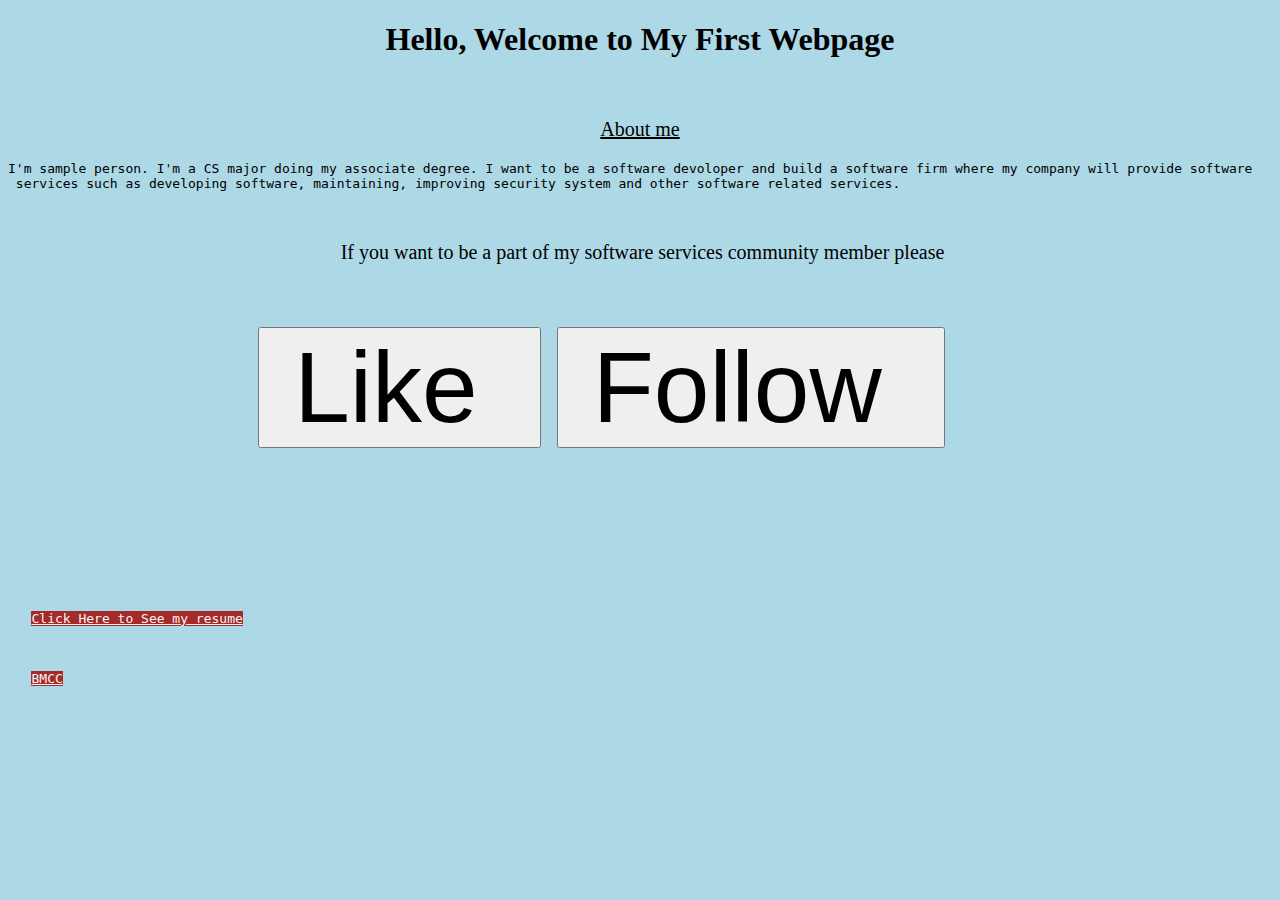
<file: index.html>
<!DOCTYPE html>
<html>
<head>
<title>My First Webpage</title>
</head>

<body>
<h1> Hello, Welcome to My First Webpage</h1>
<br>

<p > <u>About me  </u></p>
<pre>
I'm sample person. I'm a CS major doing my associate degree. I want to be a software devoloper and build a software firm where my company will provide software <br> services such as developing software, maintaining, improving security system and other software related services. 

   <p> If you want to be a part of my software services community member please</p>
   <pre>
                                <button type=""button"> Like  </button>  <button type=""button"> Follow  </button>
   </pre>
   <br>
   

   
   <br><br>
   <a href="Resume.html" title ="Resume" >Click Here to See my resume</a>
   <br><br>
   <a href="Bmcc.html" title="You can visit my college virtially using this link">BMCC</a>
   <br> <br>




<link rel="stylesheet" href="style.css">
</body>
</html>
</file>
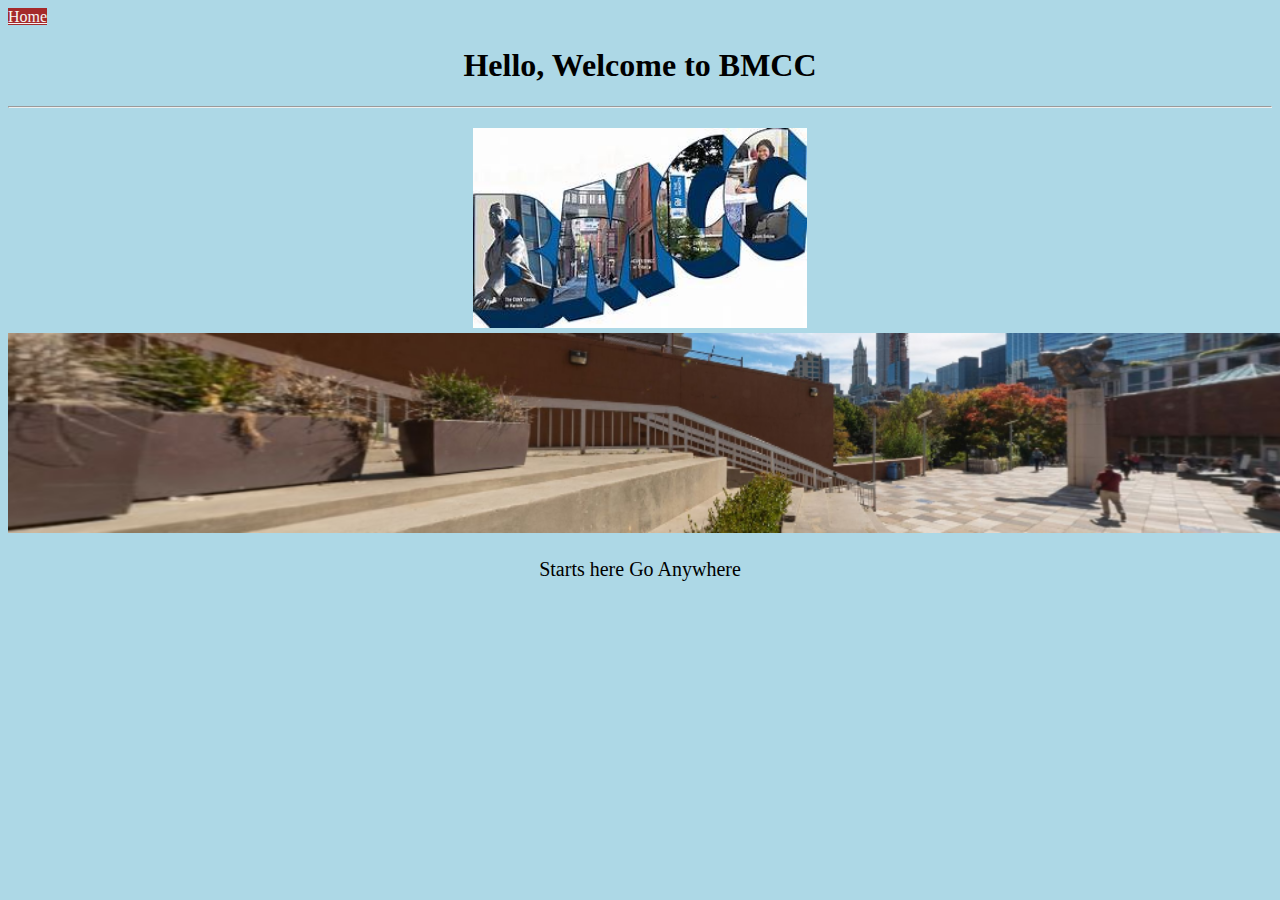
<file: Bmcc.html>
<!DOCTYPE html>
<html>
<head>
<title>My First Webpage</title>
</head>

<body>
  <a href="index.html">Home</a>
<h1> Hello, Welcome to BMCC</h1>
<hr>
<p>
<img src="bmcc.jpg" height="200" weidth="200"> <img src="bmcc1.png" height="200" weidth="200">

</p>
<p>Starts here Go Anywhere</p>

<link rel="stylesheet" href="style.css">

</body></html>
</file>
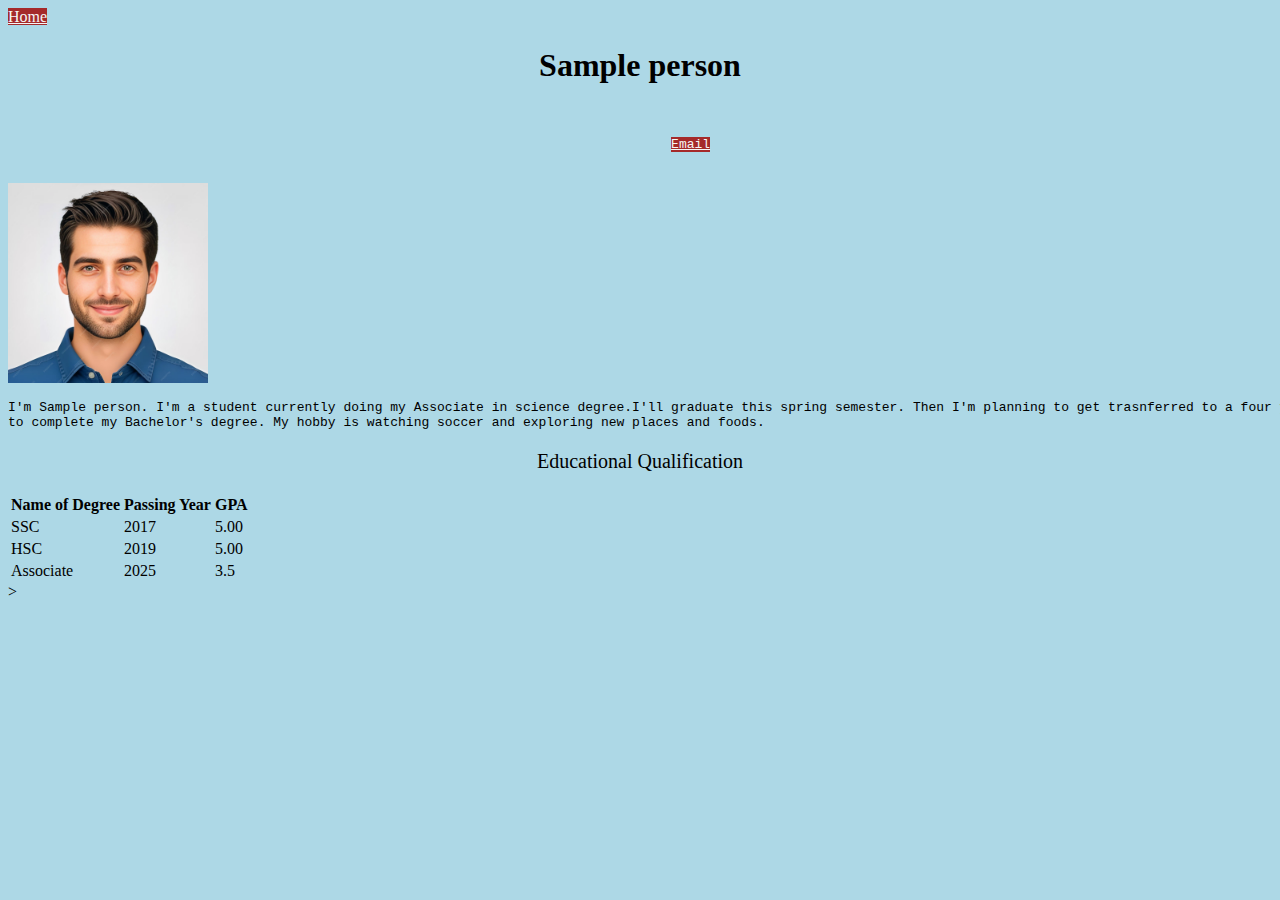
<file: Resume.html>
<!DOCTYPE html>
<html>
<head>
<title>My Resume</title>
</head>

<body>
    <a href="index.html">Home</a>

    <h1>Sample person</h1><br>
    <pre>
                                                                                     <a href="mailto::sampleperson123@gmail.com">Email</a>
</pre>
    <br>
    <img src="img.png" height="200" weidth="200">
    <pre>
I'm Sample person. I'm a student currently doing my Associate in science degree.I'll graduate this spring semester. Then I'm planning to get trasnferred to a four years college 
to complete my Bachelor's degree. My hobby is watching soccer and exploring new places and foods.
</pre>
<p>Educational Qualification</p>
<table>
   
    <tr>
        <th> Name of Degree</th>
        <th> Passing Year</th>
        <th>GPA</th>

    </tr>
    <tr>   
<td>SSC</td>
<td>2017</td>
<td>5.00</td>
</tr>

    </tr>
    <tr>   
        <td>HSC</td>
        <td>2019</td>
        <td>5.00</td>
        </tr>
        
            </tr>
            <tr>   
                <td>Associate</td>
                <td>2025</td>
                <td>3.5</td>
                </tr>
                
                    </tr>


</table>
>
    <link rel="stylesheet" href="style.css">

    </body>
    </html>
</file>
<file: style.css>
body {
    background-color: lightblue;
  }
  
  h1 {
    color: black;
    text-align: center;
  }
  
  p {
    font-family: verdana;
    font-size: 20px;
    text-align: center;
  }

  pre{
    color: black;
    text-align: left;
  }
 img{
    
   image-orientation: calc();
   border-image-width: 100;
   
  }
  a{
    color: whitesmoke;
    align-content: center;
    background-color: brown;
  }
  button {
    color: black;
    text-align: center;
    font-size: 100px;
  }
</file>
